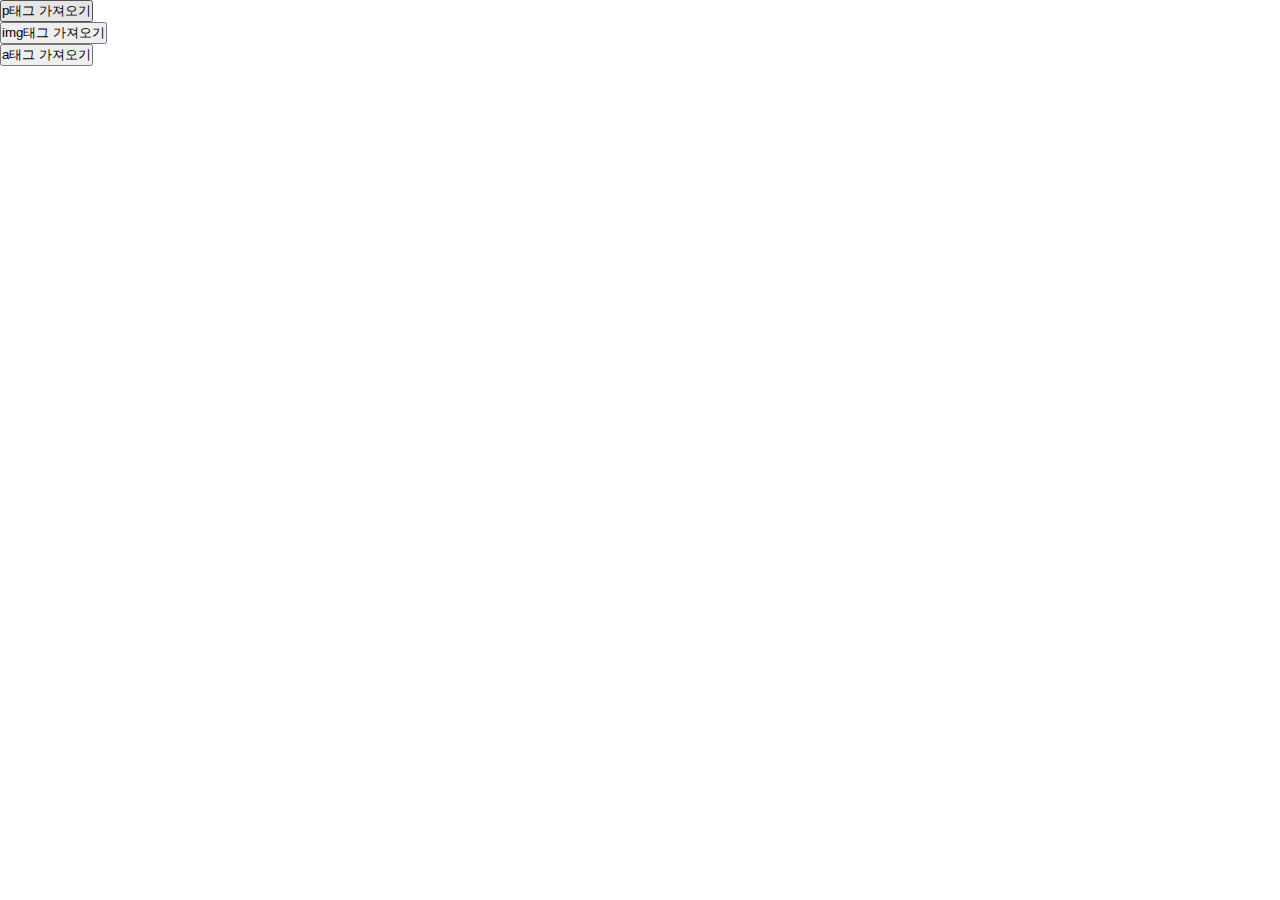
<file: index.html>
<!DOCTYPE html>
<html lang="en">
<head>
    <meta charset="UTF-8">
    <title>html load</title>
    <link rel="stylesheet" href="css/initial.min.css">
    <link rel="stylesheet" href="css/style.css">
    <script src="https://ajax.googleapis.com/ajax/libs/jquery/3.5.1/jquery.min.js"></script>
    <script type="text/javascript" src="js/common.js"></script>
</head>
<body>
  <button class="p_tag">p태그 가져오기</button>
  <div></div>
  <button class="img_tag">img태그 가져오기</button>
  <div></div>
  <button class="a_tag">a태그 가져오기</button>
  <div></div>
</body>
</html>
</file>
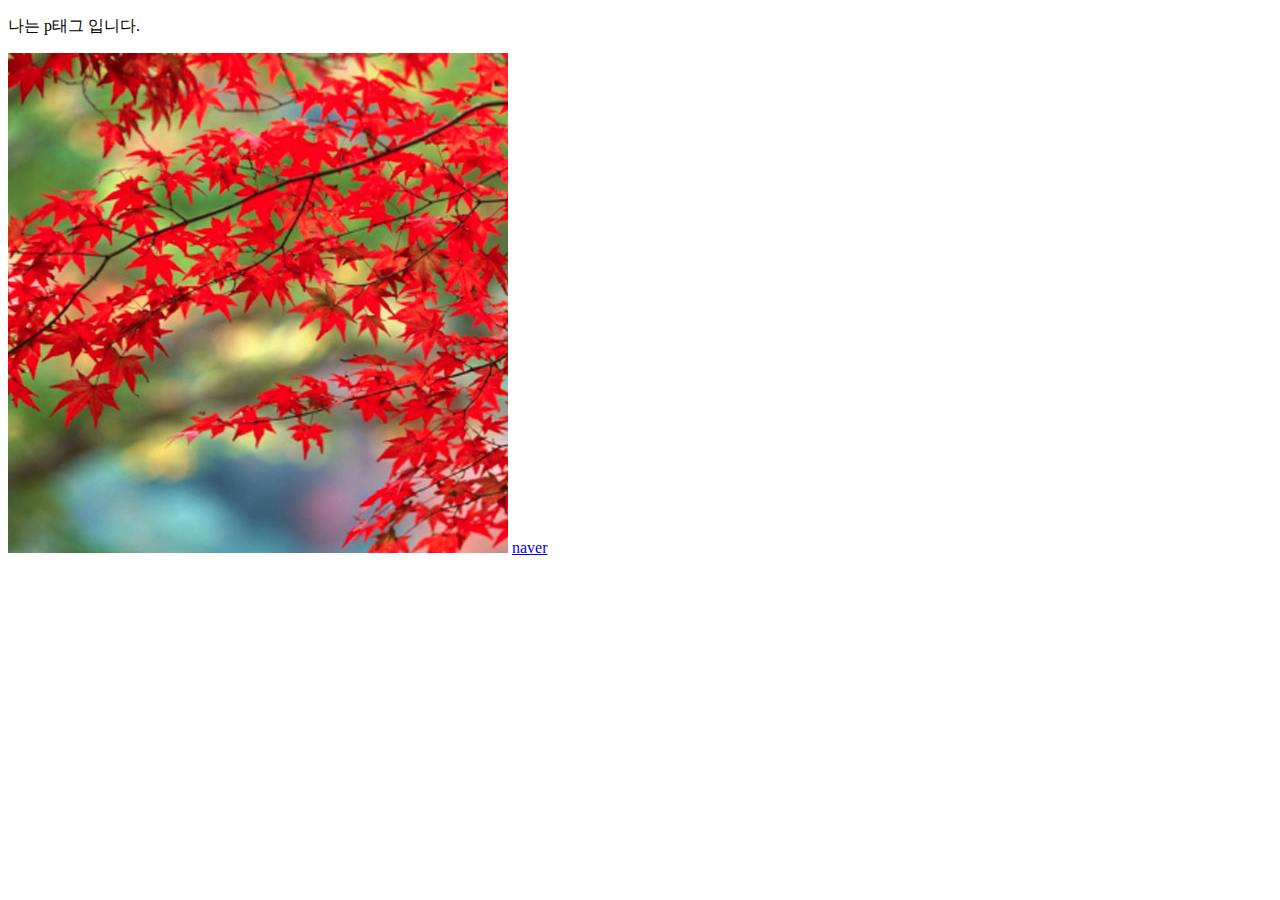
<file: load_file.html>
<!DOCTYPE html>
 <html lang="en">
 <head>
     <meta charset="UTF-8">
     <title>load file</title>
     <meta name="description" content="DESCRIPTION">
 </head>
 <body>
   <p>나는 p태그 입니다.</p>
   <img src="img/img01.jpg" alt="img01" title="img01">
   <a href="http://naver.com" alt="naver" title="naver">naver</a>
 </body>
 </html>
</file>
<file: css/style.css>
@charset "UTF-8";
*{ box-sizing: border-box; margin: 0; padding: 0; }
html,body{ height: 100%; }
ul,ol{ list-style: none; }
a{ color: #666666; text-decoration: none; }
</file>
<file: css/initial.min.css>
abbr,address,article,aside,audio,b,blockquote,body,canvas,caption,cite,code,dd,del,details,dfn,div,dl,dt,em,fieldset,figcaption,figure,footer,form,h1,h2,h3,h4,h5,h6,header,hgroup,html,i,iframe,img,ins,kbd,label,legend,li,mark,menu,nav,object,ol,p,pre,q,samp,section,small,span,strong,sub,summary,sup,table,tbody,td,tfoot,th,thead,time,tr,ul,var,video{margin:0;padding:0;border:0;outline:0;font-size:100%;vertical-align:baseline;background:0 0}body{line-height:1}article,aside,details,figcaption,figure,footer,header,hgroup,menu,nav,section{display:block}nav ul{list-style:none}blockquote,q{quotes:none}blockquote:after,blockquote:before,q:after,q:before{content:'';content:none}a{margin:0;padding:0;font-size:100%;vertical-align:baseline;background:0 0;text-decoration:none}ins{background-color:#ff9;color:#000;text-decoration:none}mark{background-color:#ff9;color:#000;font-style:italic;font-weight:700}del{text-decoration:line-through}abbr[title],dfn[title]{border-bottom:1px dotted;cursor:help}table{border-collapse:collapse;border-spacing:0}hr{display:block;height:1px;border:0;border-top:1px solid #ccc;margin:1em 0;padding:0}input,select{vertical-align:middle}
</file>
